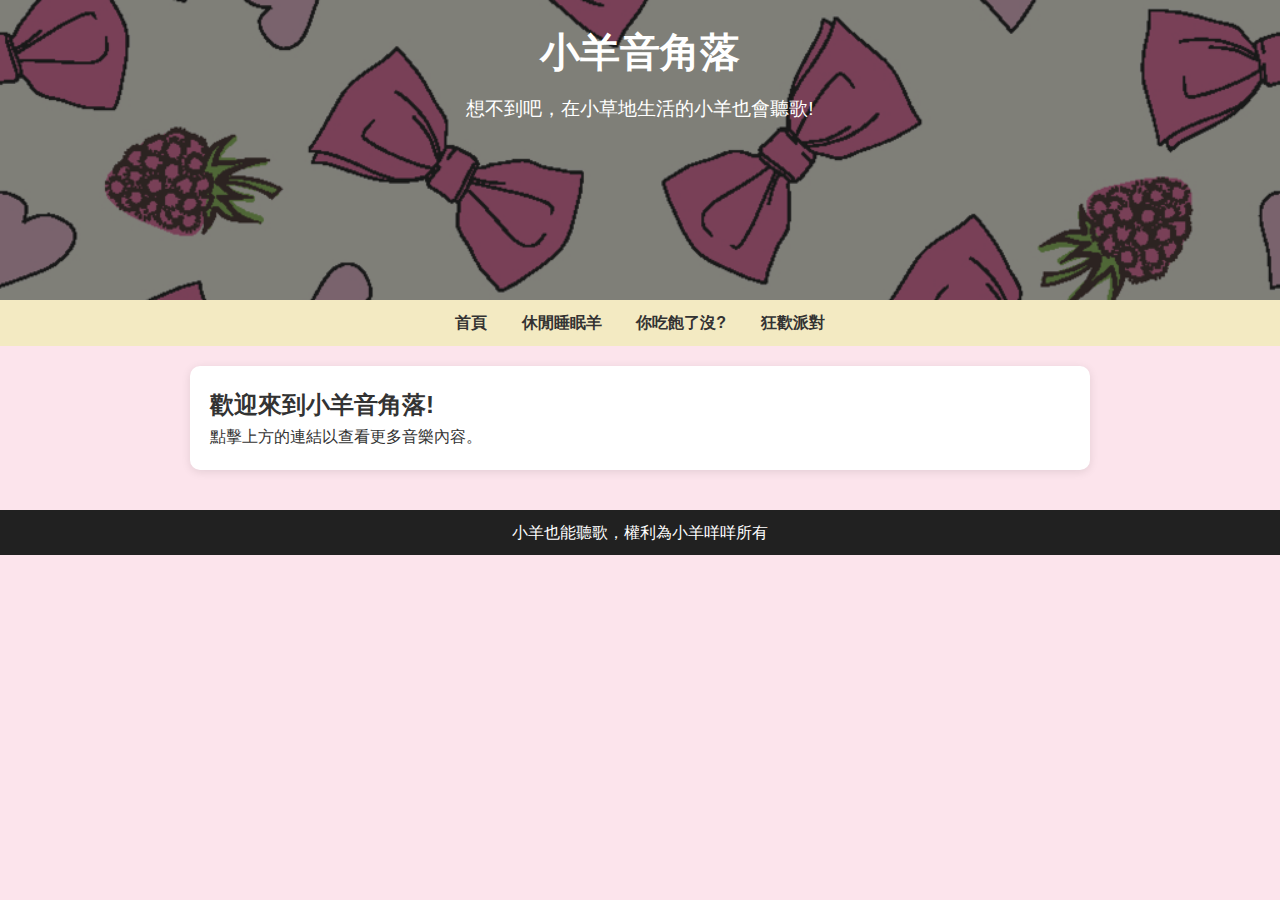
<file: index.html>
<!DOCTYPE html>
<html lang="zh-Hant">
<head>
    <meta charset="UTF-8">
    <meta name="viewport" content="width=device-width, initial-scale=1.0">
    <title>小羊音角落</title>
    <link rel="stylesheet" href="styles.css">
    <script src="https://code.jquery.com/jquery-3.6.0.min.js"></script>
</head>
<body>
    <header>
        <h1>小羊音角落</h1>
        <p>想不到吧，在小草地生活的小羊也會聽歌!</p>
    </header>

    <nav>
        <a href="#" class="nav-link" data-page="home.html">首頁</a>
        <a href="#" class="nav-link" data-page="page1.html">休閒睡眠羊</a>
        <a href="#" class="nav-link" data-page="page2.html">你吃飽了沒?</a>
        <a href="#" class="nav-link" data-page="page3.html">狂歡派對</a>
    </nav>

    <main>
        <div id="content">
            <!-- 預設顯示的首頁內容 -->
            <h2>歡迎來到小羊音角落!</h2>
            <p>點擊上方的連結以查看更多音樂內容。</p>
        </div>
    </main>

    <footer>
        <p>小羊也能聽歌，權利為小羊咩咩所有</p>
    </footer>

    
     <script src="main.js"></script>
</body>
</html>
</file>
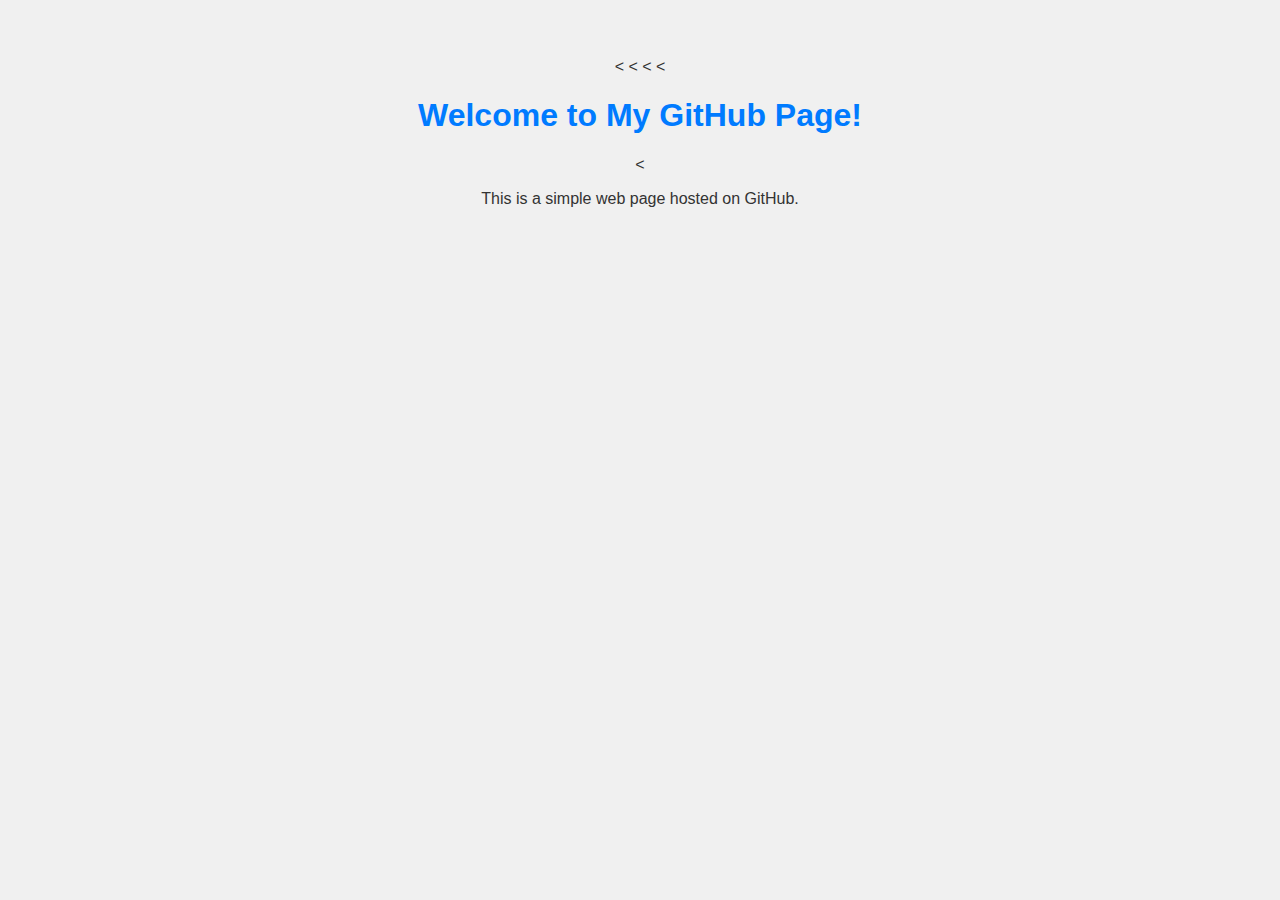
<file: 412570120index.html>
<!DOCTYPE html>

<
<html lang="en">

<
<head>
    
   
<meta charset="UTF-8">
    
    <
<meta name="viewport" content="width=device-width, initial-scale=1.0">
    
    <
<title>My GitHub Web Page</title>
    <style>
       

        body {
            font-family: Arial, sans-serif;
            background-color: #f0f0f0;
            color: #333;
            text-align: center;
            padding-top: 50px;
        }
        h1 {
            color: #007bff;
        }
    </style>

</head

</
</head>
<body>
    
   
<h1>Welcome to My GitHub Page!</h1>
    
    <

   
<p>This is a simple web page hosted on GitHub.</p>
</body>

</html
</html>
</file>
<file: styles.css>
* {
    margin: 0;
    padding: 0;
    box-sizing: border-box;
}

body {
    font-family: 'Arial', sans-serif;
    background-color: #fce4ec; /* 淺粉色背景 */
    color: #333;
    line-height: 1.6;
}

header {
    position: relative; /* 使得可以使用絕對定位的子元素 */
    background-image: url('images/2.jpg'); /* 將背景設為圖片 */
    background-size: cover; /* 讓背景圖片覆蓋整個容器 */
    background-position: center; /* 背景圖片居中 */
    color: white;
    padding: 20px;
    text-align: center;
    height: 300px; /* 設置適當的高度 */
}

header::before {
    content: ''; /* 生成一個空的內容 */
    position: absolute; /* 絕對定位 */
    top: 0; /* 頂部對齊 */
    left: 0; /* 左側對齊 */
    width: 100%; /* 寬度100% */
    height: 100%; /* 高度100% */
    background-color: rgba(0, 0, 0, 0.5); /* 黑色遮罩，透明度50% */
    z-index: 1; /* 在背景圖片之上 */
}

header h1, header p {
    position: relative; /* 確保文字位於遮罩層之上 */
    z-index: 2; /* 文字層級設置高於遮罩層 */
}

header h1 {
    font-size: 2.5em;
}

header p {
    font-size: 1.2em;
    margin-top: 10px;
}

nav {
    background-color: #f3eac2;
    padding: 10px;
    text-align: center;
}

nav a {
    margin: 0 15px;
    text-decoration: none;
    color: #333;
    font-weight: bold;
    transition: color 0.3s, background-color 0.3s; /* 新增過渡效果 */
}

nav a:hover {
    color: #70c1b3; /* 更改為你喜歡的顏色 */
    background-color: #f8bbd0; /* 使其背景在懸停時變化 */
    padding: 5px 10px;
    border-radius: 5px;
}

main {
    max-width: 900px;
    margin: 20px auto;
    padding: 20px;
    background-color: white;
    border-radius: 10px;
    box-shadow: 0 2px 10px rgba(0, 0, 0, 0.1);
    transition: opacity 0.3s ease; /* 新增過渡效果 */
}

#content {
    transition: opacity 0.5s ease-in-out; /* 新增淡入淡出效果 */
}

.playlist-info {
    margin-bottom: 30px;
}

.playlist-info h2 {
    font-size: 2em;
    color: #333;
}

.song-list h2 {
    font-size: 1.8em;
    color: #333;
    margin-bottom: 20px;
}

.song-list ul {
    list-style-type: none;
    padding-left: 0;
}

.song-list li {
    display: flex;
    align-items: center;
    margin-bottom: 20px;
    padding: 15px;
    background-color: #f8bbd0; /* 淺粉色背景 */
    border-radius: 8px;
    box-shadow: 0 2px 5px rgba(0, 0, 0, 0.1);
}

.song-img {
    width: 80px;
    height: 80px;
    border-radius: 50%;
    margin-right: 20px;
    box-shadow: 0 2px 5px rgba(0, 0, 0, 0.2);
}

.song-details {
    display: flex;
    flex-direction: column;
}

.song-title {
    font-size: 1.3em;
    font-weight: bold;
}

.artist {
    color: #777;
}

.song-link {
    text-decoration: none;
    color: #d81b60; /* 深粉色連結 */
    margin-top: 5px;
    font-weight: bold;
}

.song-link:hover {
    color: #ad1457; /* 深色連結效果 */
}

footer {
    background-color: #212121; /* 黑色背景 */
    color: white;
    text-align: center;
    padding: 10px;
    margin-top: 40px;
    position: relative; /* 改成 relative，如果需要更動位置 */
    bottom: 0;
    width: 100%;
}
</file>
